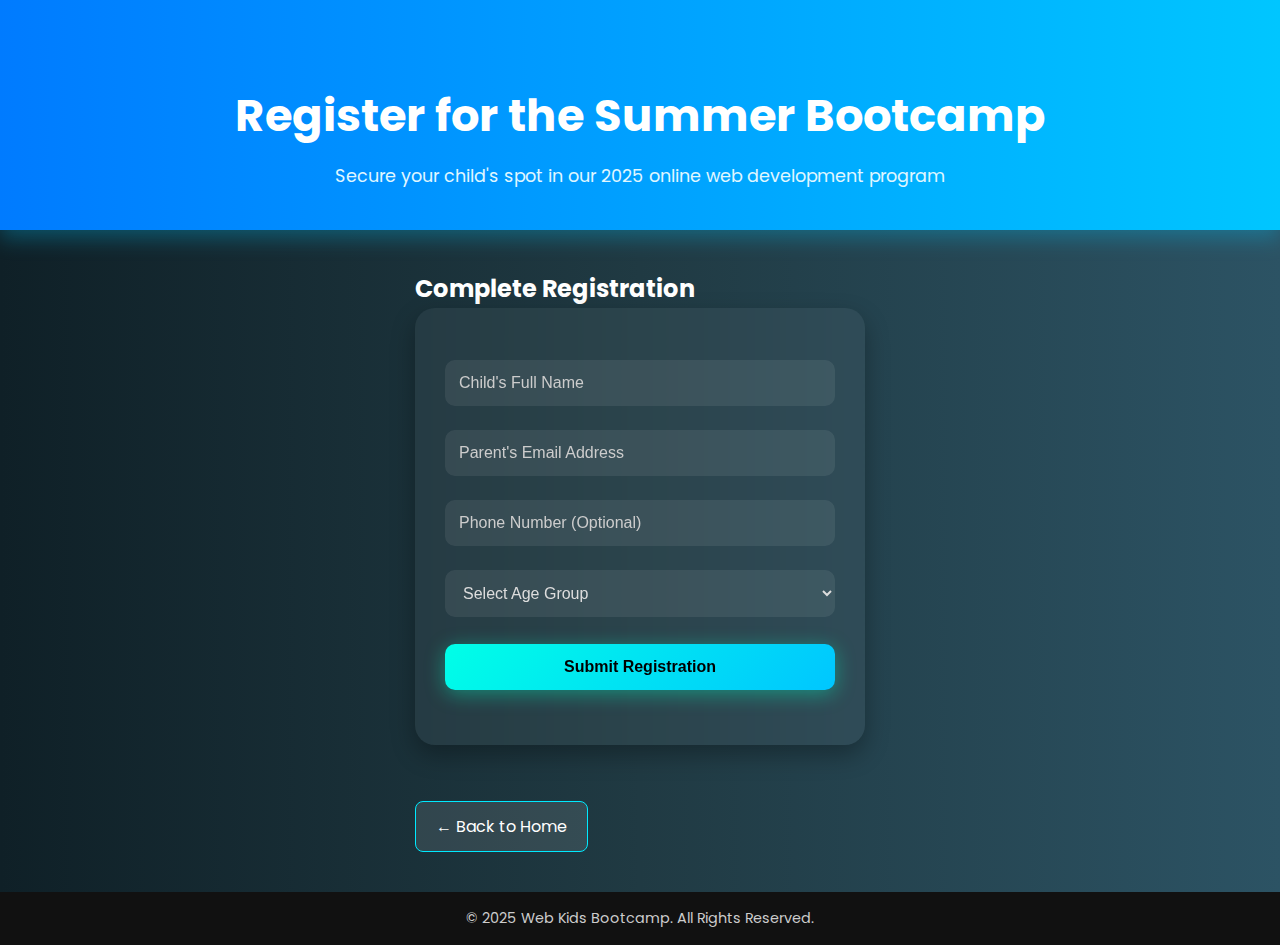
<file: register.html>
<!DOCTYPE html>
<html lang="en">
<head>
  <meta charset="UTF-8" />
  <meta name="viewport" content="width=device-width, initial-scale=1.0"/>
  <title>Register - Summer Web Dev Bootcamp</title>
  <link rel="stylesheet" type="text/css" href="register.css" />
  <link rel="icon" type="" href="summer.png.jpg"/>
</head>
<body>
  <header>
    <div class="container">
      <h1>Register for the Summer Bootcamp</h1>
      <p>Secure your child's spot in our 2025 online web development program</p>
    </div>
  </header>

  <section class="contact">
    <div class="container">
      <h2>Complete Registration</h2>
      <form id="registerForm" action="register.php" method="post">
        <input type="text" id="fullName" placeholder="Child's Full Name" required name="fullName" />
        <input type="email" id="parentEmail" placeholder="Parent's Email Address" required name="parentEmail" />
        <input type="tel" id="phone" placeholder="Phone Number (Optional)" name="phone" />
        <select id="ageGroup" required>
          <option value="">Select Age Group</option>
          <option value="7-10">Ages 7 - 10</option>
          <option value="11-13">Ages 11 - 13</option>
          <option value="14-17">Ages 14 - 17</option>
        </select>
        <button type="submit">Submit Registration</button>
        <p id="registerMessage"></p>
      </form>
      <br />
      <a href="index.html" class="cta-button">← Back to Home</a>
    </div>
  </section>

  <footer>
    <p>&copy; 2025 Web Kids Bootcamp. All Rights Reserved.</p>
  </footer>

  <script>
    // script.js
document.getElementById('Book11').addEventListener('submit', function (e) {
  e.preventDefault();

  // Collect form data
  const data = {
    fullName: document.getElementById('fullName').value,
    parentEmail: document.getElementById('parentEmail').value,
    phone: document.getElementById('phone').value,
    ageGroup: document.getElementById('ageGroup').value
  };

  // Replace this with your deployed Apps Script Web App URL
  const scriptURL = 'https://script.google.com/macros/s/AKfycbzMRVe-HQ3SrPixOAKNxwF-rEI6fWcD0EeKa6fJGMiRV8t7wAPsZ-VrbH19XkpC45mZ/exec';

  fetch(scriptURL, {
    method: 'POST',
    mode: 'no-cors', // no-cors lets Apps Script receive the request without CORS errors
    headers: { 'Content-Type': 'application/json' },
    body: JSON.stringify(data)
  })
  .then(() => {
    document.getElementById('registerMessage').textContent = 'Registration successful!';
    document.getElementById('registerForm').reset();
  })
  .catch(err => {
    console.error('Error!', err);
    document.getElementById('registerMessage').textContent = 'There was an error submitting your registration.';
  });
});
  </script>
</body>
</html>
</file>
<file: register.css>
/* Font & Reset */
@import url('https://fonts.googleapis.com/css2?family=Poppins:wght@400;600&display=swap');

* {
  margin: 0;
  padding: 0;
  box-sizing: border-box;
}

body {
  font-family: 'Poppins', sans-serif;
  color: #fff;
  background: linear-gradient(to right, #0f2027, #203a43, #2c5364);
  line-height: 1.6;
  min-height: 100vh;
  display: flex;
  flex-direction: column;
}

/* Header */
header {
  background: linear-gradient(to right, #007bff, #00c6ff);
  color: #fff;
  padding: 80px 20px 40px;
  text-align: center;
  box-shadow: 0 8px 20px rgba(0, 198, 255, 0.3);
}

header h1 {
  font-size: 2.8em;
  font-weight: 700;
  margin-bottom: 10px;
}

header p {
  font-size: 1.1em;
  color: #e0f7ff;
}

/* Form Section */
.contact {
  flex: 1;
  display: flex;
  align-items: center;
  justify-content: center;
  padding: 40px 20px;
}

form {
  background: rgba(255, 255, 255, 0.05);
  backdrop-filter: blur(10px);
  padding: 40px 30px;
  width: 100%;
  max-width: 450px;
  border-radius: 20px;
  box-shadow: 0 10px 25px rgba(0, 0, 0, 0.3);
  text-align: center;
}

form input,
form select {
  width: 100%;
  padding: 14px;
  margin: 12px 0;
  border: none;
  border-radius: 10px;
  font-size: 1em;
  background: rgba(255, 255, 255, 0.08);
  color: #fff;
  outline: none;
}

form input::placeholder {
  color: #ccc;
}

form select {
  color: #ddd;
  background-color: rgba(255, 255, 255, 0.08);
}

form button {
  margin-top: 15px;
  width: 100%;
  padding: 14px;
  font-size: 1em;
  font-weight: 600;
  border: none;
  border-radius: 10px;
  color: #000;
  background: linear-gradient(135deg, #00ffe7, #00c6ff);
  cursor: pointer;
  transition: 0.3s ease-in-out;
  box-shadow: 0 4px 20px rgba(0, 255, 198, 0.4);
}

form button:hover {
  transform: translateY(-2px);
  box-shadow: 0 8px 30px rgba(0, 255, 198, 0.6);
}

#registerMessage {
  margin-top: 15px;
  font-weight: 600;
}

/* Back Button */
.cta-button {
  display: inline-block;
  margin-top: 30px;
  padding: 12px 20px;
  background: rgba(255, 255, 255, 0.1);
  border: 1px solid #00eaff;
  color: #fff;
  text-decoration: none;
  border-radius: 8px;
  transition: 0.3s ease;
}

.cta-button:hover {
  background: rgba(255, 255, 255, 0.2);
  border-color: #00ffd5;
}

/* Footer */
footer {
  text-align: center;
  padding: 15px;
  font-size: 0.9em;
  color: #ccc;
  background: #111;
}
</file>
